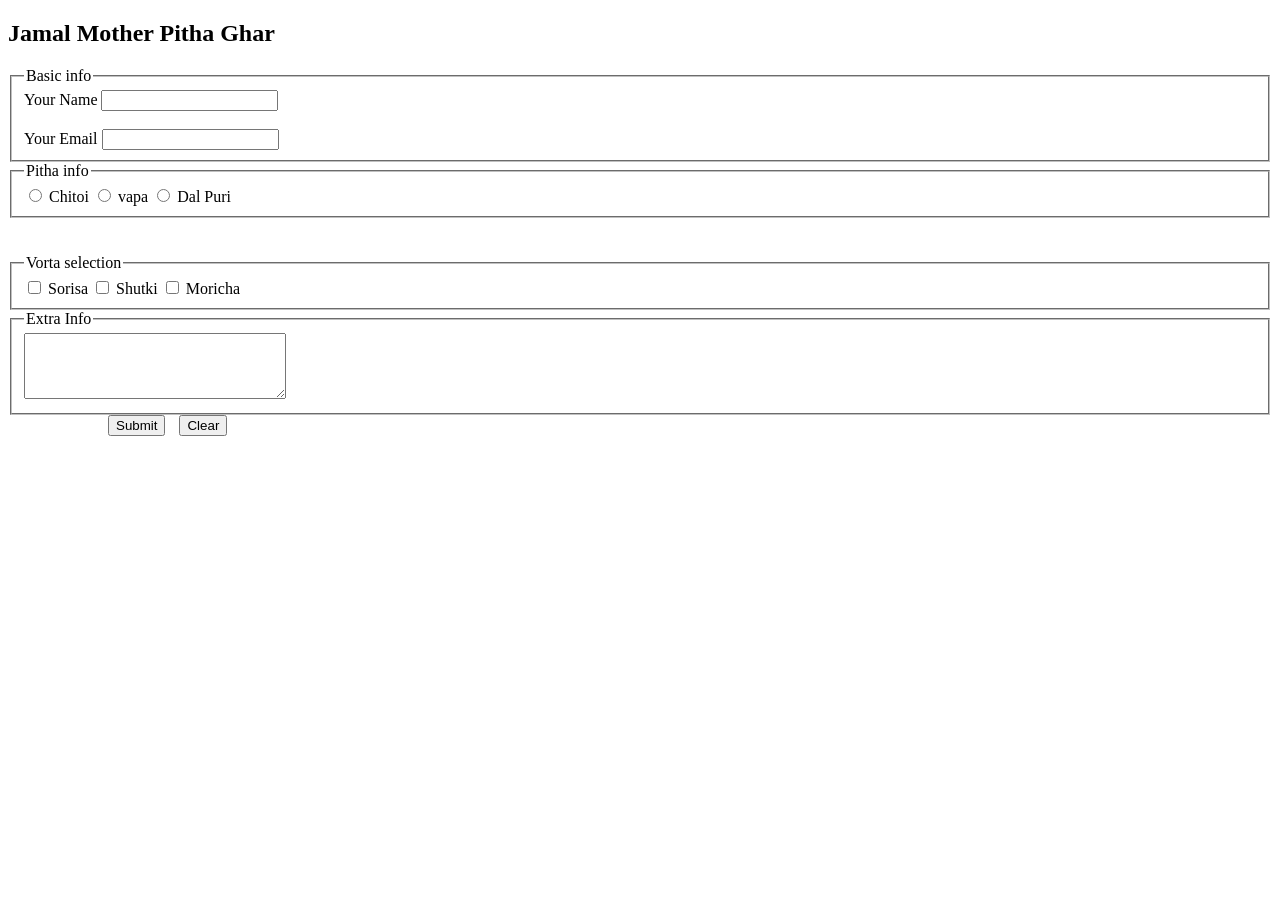
<file: index.html>
<!DOCTYPE html>
<html lang="en">
<head>
    <meta charset="UTF-8">
    <meta name="viewport" content="width=device-width, initial-scale=1.0">
    <title>Pitha Ghor</title>
    <style>
        p{
            background-color: aliceblue;
        }
        form .basic-info label{

            display:block;

            margin-top: 10px;
        }
    </style>
</head>
<body>
    <header>

    </header>

    <main>
        <section>
            <h2>Jamal Mother Pitha Ghar</h2>
            <form>
                <fieldset class="basi-info">
                    <legend>Basic info</legend>
                    <label for="name">Your Name</label>
                <input type="text" name="" id="name"><br><br>

                <label for="email">Your Email</label>
                <input type="email" name="" id="email">
                </fieldset>
                
                

                <fieldset>
                    <legend>Pitha info</legend>
                    
                    <input type="radio" name="pitha" id="chitoi">
                    <label for="chitoi">Chitoi</label>

                    <input type="radio" name="pitha" id="vapa">
                    <label for="vapa">vapa</label>

                    <input type="radio" name="pitha" id="Dal Puri">
                    <label for="Dal Puri">Dal Puri</label>


                </fieldset> <br><br>
                
                <fieldset>
                    <legend>Vorta selection</legend>

                    <input type="checkbox" name="vorta" id="Sorisa">
                    <label for="Sorisa">Sorisa</label>

                    <input type="checkbox" name="vorta" id="shutki">
                    <label for="shutki">Shutki</label>

                    <input type="checkbox" name="vorta" id="morich">
                    <label for="morich">Moricha</label>

                </fieldset>

                <fieldset>
                    <legend>Extra Info</legend>
                    <textarea cols="30" rows="4" name="" id=""></textarea>


                </fieldset>

       <div style="margin-left: 100px;">
  <input type="submit" value="Submit" style="margin-right: 10px;">
  <input type="reset" value="Clear">
</div>

            </form>


        </section>

    </main>
    <footer>
         
    </footer>
    
</body>
</html>
</file>
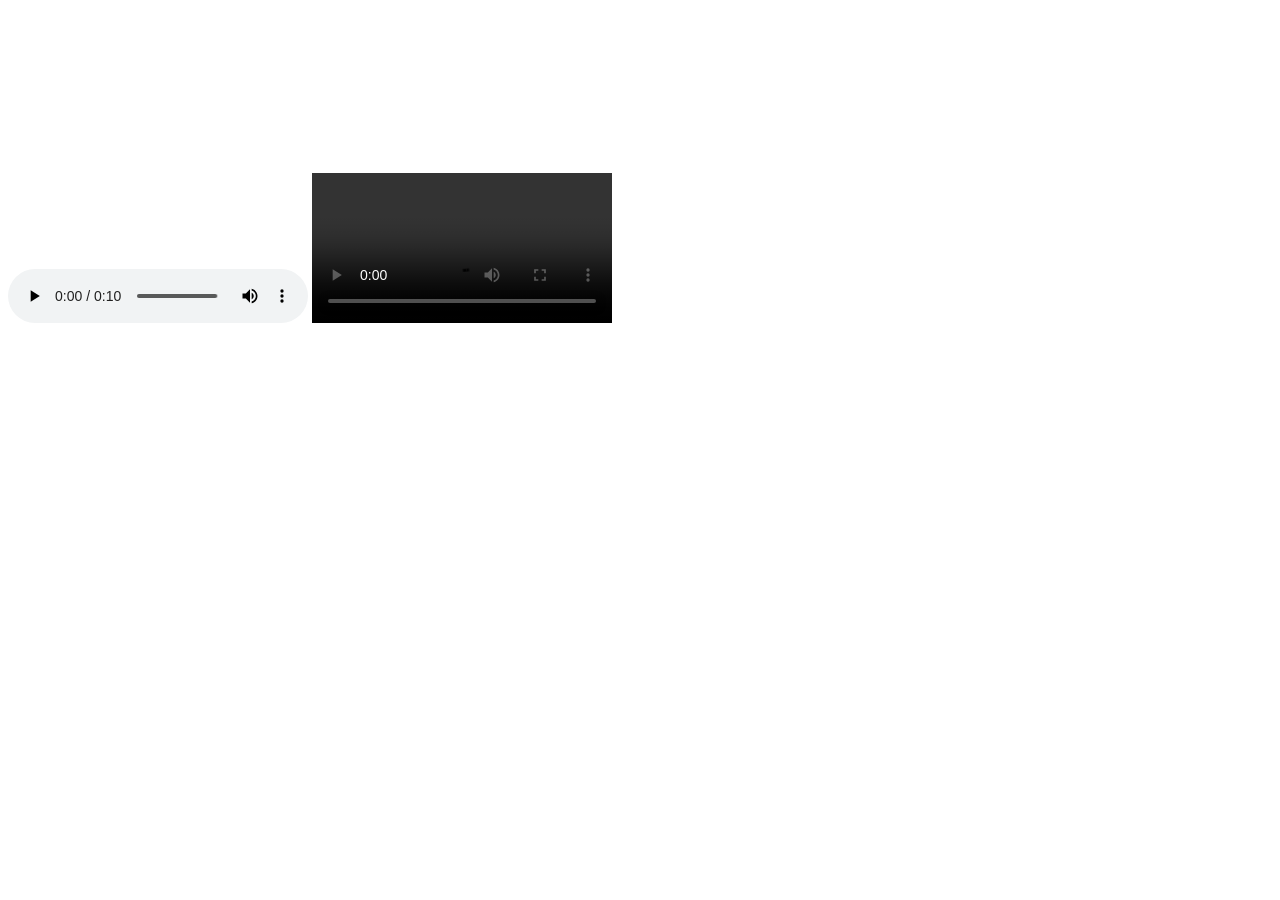
<file: video.html>
<!DOCTYPE html>
<html lang="en">
<head>
    <meta charset="UTF-8">
    <meta name="viewport" content="width=device-width, initial-scale=1.0">
    <title>Video Audio</title>
</head>
<body>
    <audio controls src="media/goat.mp3"></audio>
    <video controls src="media/firstvideo.mp4"></video>
    <iframe width="560" height="315" src="https://www.youtube.com/embed/ZqyNG-DPOL4?si=bj9DX4A7DkaZeUqW" title="YouTube video player" frameborder="0" allow="accelerometer; autoplay; clipboard-write; encrypted-media; gyroscope; picture-in-picture; web-share" referrerpolicy="strict-origin-when-cross-origin" allowfullscreen></iframe>
    
</body>
</html>
</file>
